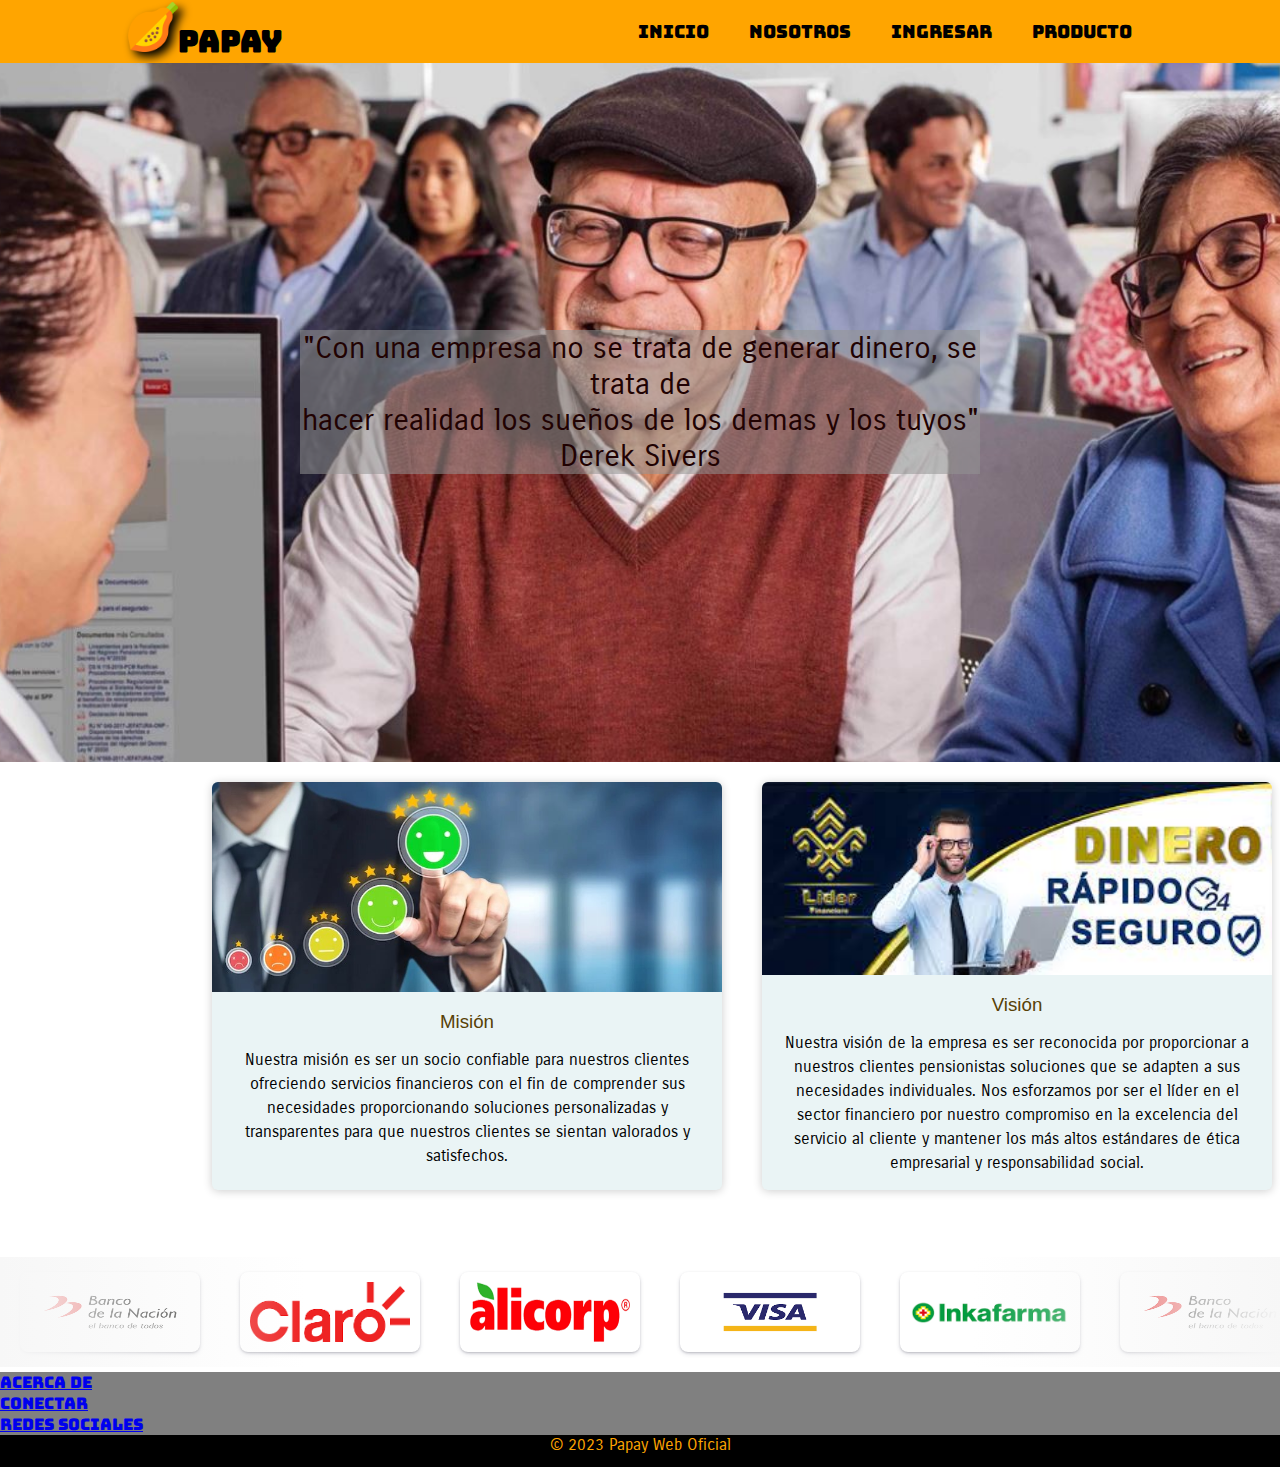
<file: index.html>
<!DOCTYPE html>
<html lang="en">
<head>
    <meta charset="UTF-8">
    <meta http-equiv="X-UA-Compatible" content="IE=edge">
    <meta name="viewport" content="width=device-width, initial-scale=1.0">
    <link rel="stylesheet" href="estilo.css">
    <link rel="icon" href="img/Logo.png">
    <title>Papay</title>
</head>
<body>

    <header class="header">
         
        <div class="logo"><img id="Logopapay" src="img/Logo.png" height="50px"   width="50px" alt="">Papay</div>
        <input type="checkbox" id = "toggle"> 
        <label for="toggle"><img class="Menu" src="menu.svg" alt="menu"></label>

        <nav class="navegation"> 
            <ul>
                <li><a href="index.html" class="activo">Inicio</a></li>
                <li><a href="Nosotros.html">Nosotros</a></li>
                <li><a href="IniciarSesion.html">Ingresar</a>
                    <ul> 
                        <li><a href="IniciarSesion.html">Iniciar Sesion</a></li>
                        <li><a href="Registrarse.html">Registrarse</a></li>
                    </ul>
                </li>
                <li><a href="Producto.html">Producto</a></li>                
            </ul>            
        </nav>       
    </header>
    <br></br>
    <section class="content1">
        <article> 
        <p> "Con una empresa no se trata de generar dinero, se trata de </p>
        <p>hacer realidad los sueños de los demas y los tuyos"</p>
        <p>Derek Sivers</p>
    </article>
    </section>

    <div class="conter"> 
        <div class="card">
            <figure>
                <img src="img/ola.jpg">
            </figure>
            <div class="contenido">
                <h3>Misión</h3>
                <p>Nuestra misión es ser un socio confiable para nuestros clientes ofreciendo
                    servicios financieros con el fin de comprender sus necesidades  proporcionando 
                    soluciones personalizadas y transparentes para que nuestros clientes se sientan
                    valorados y satisfechos.</p>
            </div>
        </div>
            <div class="card">
            <figure> 
                <img src="leder.jfif">
            </figure>
            <div class="contenido">
                <h3>Visión</h3>
                <p>Nuestra visión de la empresa es ser reconocida por proporcionar a nuestros clientes 
                    pensionistas soluciones que se adapten a sus necesidades individuales. Nos esforzamos
                    por ser el líder en el sector financiero por nuestro compromiso en la excelencia del
                    servicio al cliente y mantener los más altos estándares de ética empresarial y 
                    responsabilidad social.
                </p>
            </div>
        </div>
    </div> 

    <br></br>
    <div></div>

    <div class="slider">
        <div class="slide-track">
            <div class="slide"> <img src="img/img1.png" alt="">
            </div>
            <div class="slide"> <img src="img/img5.png" alt="">
            </div>
            <div class="slide"> <img src="img/img2.png" alt="">
            </div>
            <div class="slide"> <img src="img/img3.png" alt="">
            </div>
            <div class="slide"> <img src="img/img4.png" alt="">
            </div>
            <div class="slide"> <img src="img/img1.png" alt="">
            </div>
            <div class="slide"> <img src="img/img5.png" alt="">
            </div>
            <div class="slide"> <img src="img/img2.png" alt="">
            </div>
            <div class="slide"> <img src="img/img3.png" alt="">
            </div>
            <div class="slide"> <img src="img/img4.png" alt="">
            </div>  
            <div class="slide"> <img src="img/img1.png" alt="">
            </div>
            <div class="slide"> <img src="img/img5.png" alt="">
            </div>
            <div class="slide"> <img src="img/img2.png" alt="">
            </div>
            <div class="slide"> <img src="img/img3.png" alt="">
            </div>
            <div class="slide"> <img src="img/img4.png" alt="">
            </div>  
            <div class="slide"> <img src="img/img1.png" alt="">
            </div>
            <div class="slide"> <img src="img/img5.png" alt="">
            </div>
            <div class="slide"> <img src="img/img2.png" alt="">
            </div>
            <div class="slide"> <img src="img/img3.png" alt="">
            </div>
            <div class="slide"> <img src="img/img4.png" alt="">
            </div>      
        </div>
    </div>

    <footer>
        <div class="footer1">
            <ul>
                <li><a href="/acerca-de">Acerca de</a></li>
                <li><a href="/conectar">Conectar</a></li>
                <li><a href="/rrss">Redes Sociales</a></li>
              </ul>
        </div>

        <div class="footer2">
            <p>&copy; 2023 Papay Web Oficial </p>  
        </div>
          
    </footer>


</body>
</html>
</file>
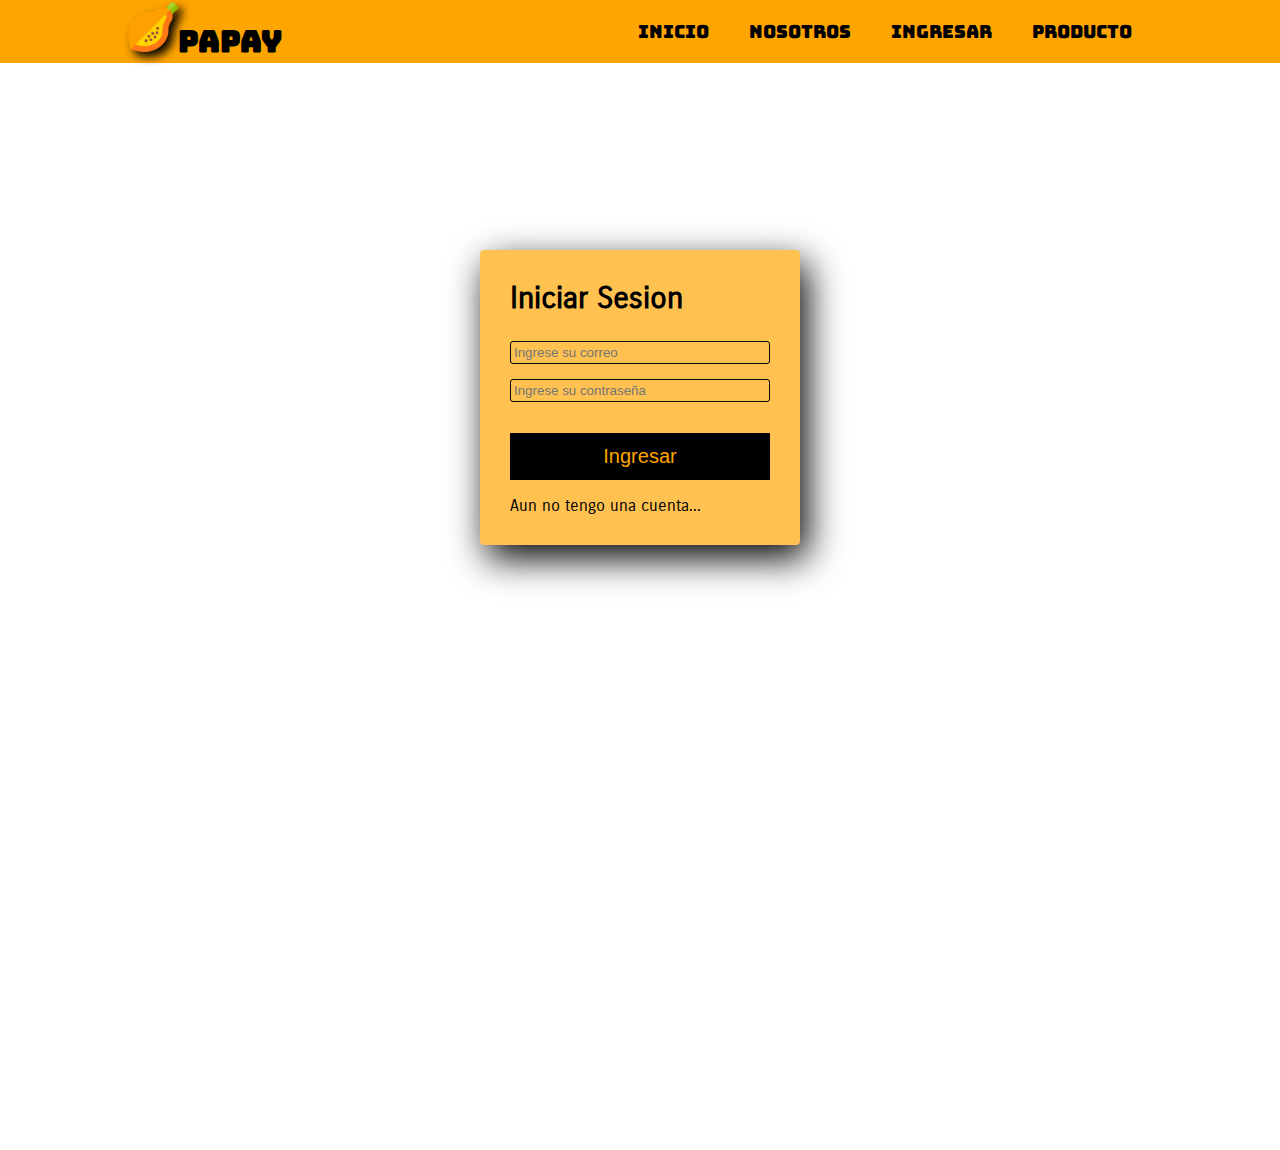
<file: IniciarSesion.html>
<html> 
<head> 
    <meta charset="utf-8"/>
    <title>Iniciar Sesion</title>
    <link rel="stylesheet" href="InicioSesion.css" />
    <link href="https://fonts.googleapis.com/css2?family=Bungee&display=swap" rel="stylesheet">
    <link href="https://fonts.googleapis.com/css2?family=Bungee&family=Carrois+Gothic&display=swap" rel="stylesheet">
</head>


<body>
    <header class="header"> 
        <div class="logo"><img id="Logopapay" src="img/Logo.png" height="50px"   width="50px" alt="">Papay</div>
        <input type="checkbox" id = "toggle">  
        <label for="toggle"><img class="Menu" src="menu.svg" alt="menu"></label>

        <nav class="navegation"> 
            <ul>
                <li><a href="index.html" class="activo">Inicio</a></li>
                <li><a href="Nosotros.html">Nosotros</a></li>
                <li><a href="IniciarSesion.html">Ingresar</a>
                    <ul> 
                        <li><a href="IniciarSesion.html">Iniciar Sesion</a></li>
                        <li><a href="Registrarse.html">Registrarse</a></li>
                    </ul>
                </li>
                <li><a href="Producto.html">Producto</a></li>                
            </ul>            
        </nav>
    </header>
    <div class="clearfix"></div>
        
        <section id="content">
            <h4>Iniciar Sesion</h4>
            <input class="controles" type="text" name="Correo" id="Correo" placeholder="Ingrese su correo">
            <input class="controles" type="text" name="Contraseña" id="Contraseña" placeholder="Ingrese su contraseña ">
            <input class="boton" type="submit" value="Ingresar">
            <p><a href="Registrarse.html">Aun no tengo una cuenta...</a></p>
        </section>     
    </div>
    
</body>

</html>
</file>
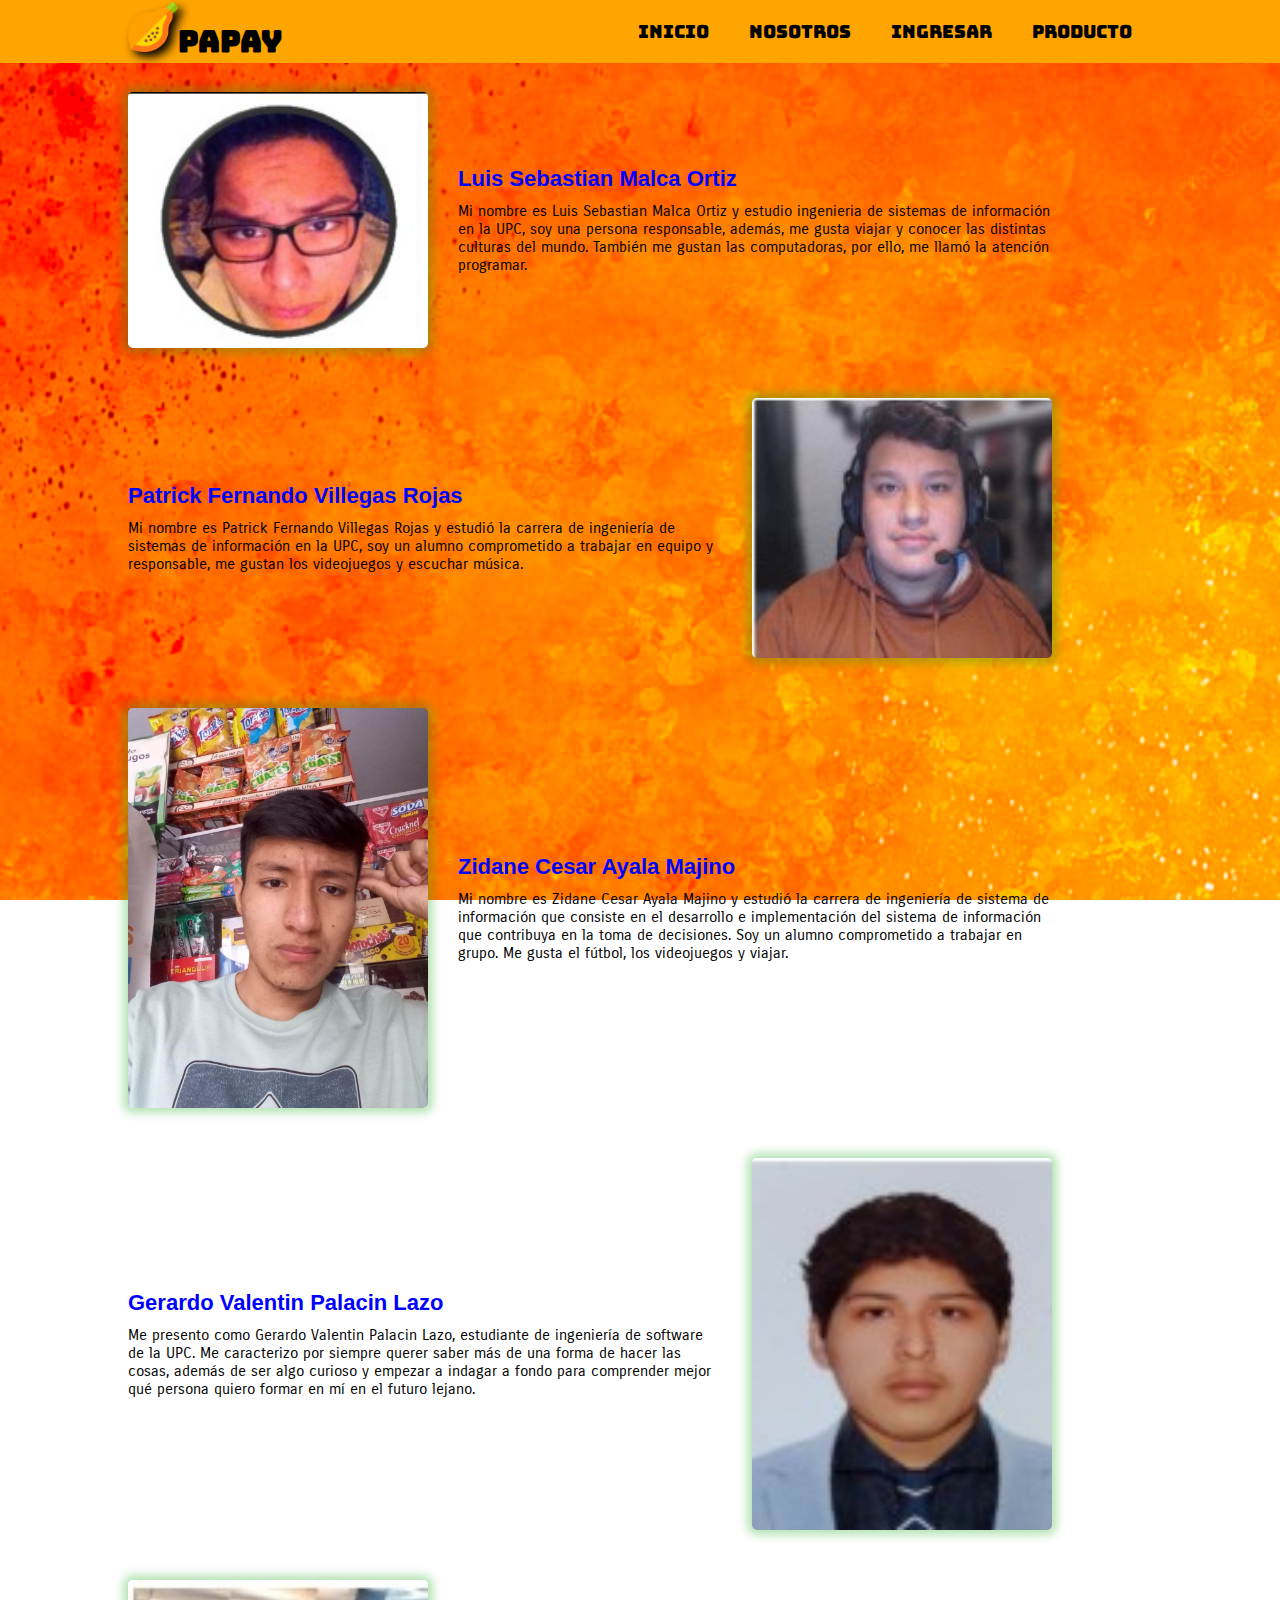
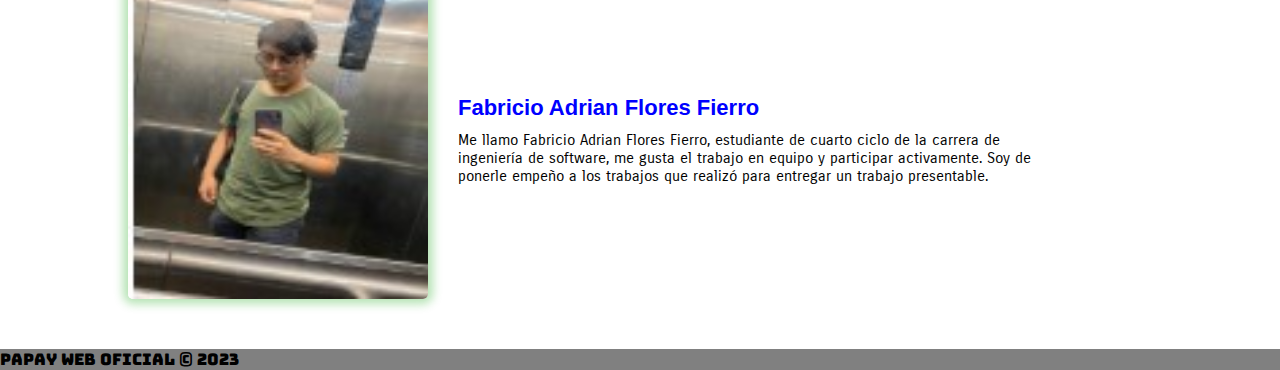
<file: Nosotros.html>
<!DOCTYPE html>
<html lang="en">
<head>
    <meta charset="UTF-8">
    <meta http-equiv="X-UA-Compatible" content="IE=edge">
    <meta name="viewport" content="width=device-width, initial-scale=1.0">
    <link rel="stylesheet" href="estilo.css">
    <link rel="icon" href="cLogo.jpg">
    <title>Nosotros</title>
    <style>

        body{
            background-image: url(img/fondo1.jpg);
            background-position: center;
            background-repeat: no-repeat;
            background-size: cover;
            background-attachment: fixed;
        } 
    
    </style>
</head>
<body>
    <header class="header"> 
        <div class="logo"><img id="Logopapay" src="img/Logo.png" height="50px"   width="50px" alt="">Papay</div>
        <input type="checkbox" id = "toggle"> 
        <label for="toggle"><img class="Menu" src="menu.svg" alt="menu"></label>

        <nav class="navegation"> 
            <ul>
                <li><a href="index.html" class="activo">Inicio</a></li>
                <li><a href="Nosotros.html">Nosotros</a></li>
                <li><a href="IniciarSesion.html">Ingresar</a>
                    <ul> 
                        <li><a href="IniciarSesion.html">Iniciar Sesion</a></li>
                        <li><a href="Registrarse.html">Registrarse</a></li>
                    </ul>
                </li>
                <li><a href="Producto.html">Producto</a></li>                
            </ul>            
        </nav>
    </header>
    <br></br> 

    <div class="new-contianer">
        <div class="block">
            <div class="image">
                <img src="img/Luis.jpg" alt="">                
            </div>
            <div class="contenido1"> 
                <h5>Luis Sebastian Malca Ortiz</h5>
                <p>Mi nombre es Luis Sebastian Malca Ortiz y estudio ingenieria de sistemas
                 de información en la UPC, soy una persona responsable, además, me gusta 
                 viajar y conocer las distintas culturas del mundo. También me gustan las
                 computadoras, por ello, me llamó la atención programar. </p>
            </div>
        </div> 
        <div class="block">
            <div class="image">
                <img src="img/Patrick.jpg" alt="">                
            </div>
            <div class="contenido1"> 
                <h5>Patrick Fernando Villegas Rojas</h5>
                <p>Mi nombre es Patrick Fernando Villegas Rojas y estudió la carrera de ingeniería de sistemas de información en la UPC, soy un alumno comprometido a trabajar en equipo y responsable, me gustan los videojuegos y escuchar música. </p>
            </div>
        </div> 
        <div class="block">
            <div class="image">
                <img src="img/Zidane.jpg" alt="">                
            </div>
            <div class="contenido1"> 
                <h5>Zidane Cesar Ayala Majino</h5>
                <p>Mi nombre es Zidane Cesar Ayala Majino y estudió la carrera de ingeniería de sistema de información que consiste en el desarrollo e implementación del sistema de información que contribuya en la toma de decisiones. Soy un alumno comprometido a trabajar en grupo. Me gusta el fútbol, los videojuegos y viajar.    </p>
            </div>
        </div> 
        <div class="block">
            <div class="image">
                <img src="img/Gerardo.jpg" alt="">                
            </div>
            <div class="contenido1"> 
                <h5>Gerardo Valentin Palacin Lazo</h5>
                <p>Me presento como Gerardo Valentin Palacin Lazo, estudiante de ingeniería de software de la UPC. Me caracterizo por siempre querer saber más de una forma de hacer las cosas, además de ser algo curioso y empezar a indagar a fondo para comprender mejor qué persona quiero formar en mí en el futuro lejano. </p>
            </div>
        </div> 
        <div class="block">
            <div class="image">
                <img src="img/Adrian.jpg" alt="">                
            </div>
            <div class="contenido1"> 
                <h5>Fabricio Adrian Flores Fierro</h5>
                <p>Me llamo Fabricio Adrian Flores Fierro, estudiante de cuarto ciclo de la carrera de ingeniería de software, me gusta el trabajo en equipo y participar activamente. Soy de ponerle empeño a los trabajos que realizó para entregar un trabajo presentable. </p>
            </div>
        </div> 
    </div>
    <footer>
        Papay Web Oficial &copy 2023
   </footer>

</body>
</html>
</file>
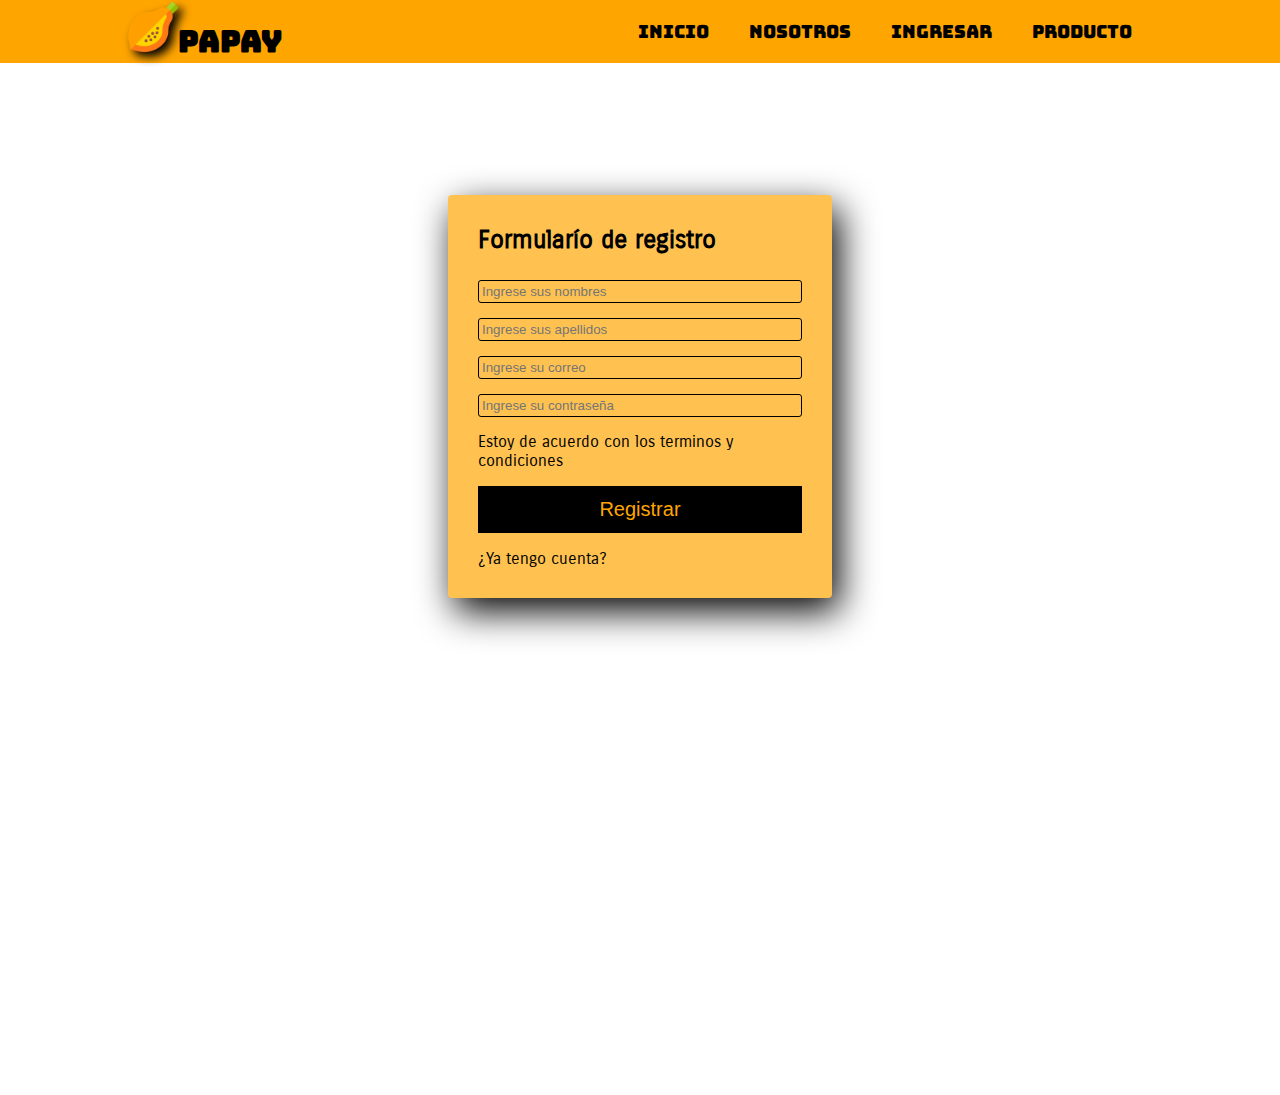
<file: Registrarse.html>
<html> 
<head> 
    <meta charset="utf-8"/>
    <title>Registrarse</title>
    <link rel="stylesheet" href="Registrar.css" />
    <link href="https://fonts.googleapis.com/css2?family=Bungee&display=swap" rel="stylesheet">
    <link href="https://fonts.googleapis.com/css2?family=Bungee&family=Carrois+Gothic&display=swap" rel="stylesheet">
</head>

<body>
    <header class="header"> 
        <div class="logo"><img id="Logopapay" src="img/Logo.png" height="50px"   width="50px" alt="">Papay</div>
        <input type="checkbox" id = "toggle"> 
        <label for="toggle"><img class="Menu" src="menu.svg" alt="menu"></label>

        <nav class="navegation"> 
            <ul>
                <li><a href="index.html" class="activo">Inicio</a></li>
                <li><a href="Nosotros.html">Nosotros</a></li>
                <li><a href="IniciarSesion.html">Ingresar</a>
                    <ul> 
                        <li><a href="IniciarSesion.html">Iniciar Sesion</a></li>
                        <li><a href="Registrarse.html">Registrarse</a></li>
                    </ul>
                </li>
                <li><a href="Producto.html">Producto</a></li>                
            </ul>            
        </nav>
    </header>

        <div class="clearfix"></div>
        
        <section id="content">
            <h4>Formularío de registro</h4>
            <input class="controles" type="text" name="Nombres" id="Nombres" placeholder="Ingrese sus nombres">
            <input class="controles" type="text" name="Apellidos" id="Apellidos" placeholder="Ingrese sus apellidos">
            <input class="controles" type="text" name="Correo" id="Correo" placeholder="Ingrese su correo">
            <input class="controles" type="text" name="Contraseña" id="Contraseña" placeholder="Ingrese su contraseña ">
            <p>Estoy de acuerdo con los terminos y condiciones</p>
            <input class="boton" type="submit" value="Registrar">
            <p><a href="IniciarSesion.html">¿Ya tengo cuenta?</a></p>
        </section>     
    </div>
    <div class="clearfix"></div>
    
</body>

</html>
</file>
<file: estilo.css>
@import url('https://fonts.googleapis.com/css2?family=Bungee&display=swap'); 
@import url('https://fonts.googleapis.com/css2?family=Bungee&family=Carrois+Gothic&display=swap');
*,
*::before,
*::after{
    margin: 0;
    padding: 0;
    box-sizing: inherit;
}

body{
    font-family: 'Bungee', cursive;
    min-height: 100vh;
    box-sizing: border-box;
    background-color: rgb(255, 255, 255);
}

.header{
    position: fixed;
    top: 0;
    left: 0;
    right: 0;
    background-color: orange;/*color del borde del menú*/
    padding: 0px 10%;
    display: flex;
    align-items: center;
    justify-content: space-between;
    z-index: 100;
}

header img{
    filter: drop-shadow( 5px 5px 5px #000);
}

.content1{
    font-family: Impact, Haettenschweiler, 'Arial Narrow Bold', sans-serif;
    display: flex;
    height: 40px; /*mover de abajo o hacia arriba*/
    height: 80vh !important;
    background-image: url(img/jubilados.jpg);
    background-position: center;
    background-repeat: no-repeat;
    background-size: cover;
    background-attachment: fixed;
    align-items: center;
    justify-content: center;
    flex-direction: column;
    text-align: center;    
    padding: 50px 300px;
}
.content1 p{
    font-size: 30px;
    font-weight: 300;
    background-color: rgba(148, 148, 148, 0.550);
    color: rgb(33, 2, 2); /*color del texto*/
}

.logo{
    font-size: 30px;
    text-transform: uppercase;
    color: rgb(0, 0, 0);
    font-weight: 800;   
}

.navegation ul{
    list-style: none;
}

.header .navegation ul li{
    float: left;
    position: relative;
}

.header .navegation ul li a{
    font-size: 18px;
    color: black; /* color de letra del menú*/
    text-decoration: none;
    padding: 20px;
    display: block;
    transition: all .2s ease;
}
.header .navegation ul li a:hover{
    background-color: rgb(242, 103, 11);/*color de navegación*/
}

.header .navegation ul li ul{
    position: absolute;
    right: 0;
    width: 300px;
    background-color: transparent;/*color del submenu*/
    display: none;
}

.header .navegation ul li ul li a{
    font-size: 15px;
    text-transform: capitalize;
}

.header .navegation ul li ul li ul{
    position: absolute;
    top: 0;
    right: 300px;
}

.header .navegation ul li ul li {
    width: 100%;
}

.header .navegation ul li:hover > ul {
    display: initial;
}

#toggle,
.header label{
    display: none;
    cursor: pointer;
}

.menu{
    width: 45px;
    height: 35px;
}

@media(max-width:650px){
    .header label {
        display: initial;
    }

    .header {
        padding: 20px 10%;
    }
    .header .navegation{
        position: absolute;
        top:100%;
        left: 0;
        right: 0;
        background-color: rgba(245, 190, 11, 0.7);
        display: none;
    }
    .header .navegation ul li{
        width: 100%;

    }
    .header .navegation ul li a {
        padding: 8px 30px 8px 10%;
    }
    .header .navegation ul li ul{
        position: relative;
        width: 100%;
        left: 0;
    }
    .header .navegation ul li ul li{
        background-color: orangered;
    }
    .header .navegation ul li ul li ul{
        position: relative;
        width: 100%;
        left: 0;
    }
    #toggle:checked ~ .navegation{
        display: block;
    }
}

/*-----------Mision--------------*/

.conter{
    width: 100%;
    display: flex;
    max-width: 1100px;
    font-family: Impact, Haettenschweiler, 'Arial Narrow Bold', sans-serif;
    margin-left: 15%;
}
.card{
    width: 100%;
    margin: 20px;
    border-radius: 6px;
    overflow: hidden;
    background: rgb(234, 244, 245);
    color: rgb(87, 65, 6);
    box-shadow: 0px 1px 10px rgba(0,0,0,0.2);
    cursor: default;
    transition: all 400ms ease; 
}

.card:hover{
    box-shadow: 5px 5px 20px rgba(32, 30, 30, 0.5);
    transform: translateY(-5%);
}

.card img{
    width: 100%;
    right: 210px;
}
.card .contenido{
    text-align: center;
    padding: 15px;
}

.card .contenido p{
    line-height: 1.5;
    color: rgb(0, 0, 0);
}
.card .contenido h3{
    font-weight: 400;
    margin-bottom: 15px;
}

footer{ 
    background-color: grey;
    
    
}
footer .footer1{

}

footer .footer2{ 
    background-color: black;
    color: orange;
    text-align: center;
    width: 100%;
    min-height: 2rem;
    font-family: 'Courier New', Courier, monospace;
    
}


/*-------------------Slider */

.slider{
    display: flex;
    height: auto;
    width: auto;
    overflow: hidden;
    align-items: center;
} 
.slider:before{
    position: absolute;
    z-index: 1;
    left: 0;
    content: "";
    width: 23.958%;
    height: 110px;
    background:linear-gradient(-90deg,hsla(0,0%,96.9%,0), #f7f7f7);
}
.slider:after{
    position: absolute;
    right: 0;
    content: "";
    width: 23.958%;
    height: 110px;
    background:linear-gradient(90deg,
    hsla(0,0%,96.9%,0),
    hsla(0,0%,96.9%,0.99) 99%);
}

.slider .slide-track{
    display: flex;
    animation:scroll 25s linear infinite;
    -webkit-animation: scroll 25s linear infinite;
    width: calc(240px * 10);
}

.slider .slide{
    display: flex;
}

.slider .slide img{
    width: 180px;
    height: 80px;
    padding: 10px;
    background-color: white;
    cursor: pointer;
    margin: 20px;
    border-radius: 8px;
    box-shadow: rgba(50,50,93,0.25) 0px 2px 5px -1px,
                rgba(0,0,0,0.3) 0px 1px 3px -1px;
}

@keyframes scroll{
    0%{
        -webkit-transform: translateX(0);
        transform: translateX(0);
    }
    100%{
        -webkit-transform: translateX(-240px * 5);
        transform: translateX(calc(-240px * 5));
    }
}

/*------------------Nosotros-----------------------------*/

.new-contianer{
    max-width: 80%;
    margin: 50px auto 0;
    font-family: 'Poppins', sans-serif;
}

.new-contianer .block{
    margin-bottom: 50px;
    display: flex;
    flex-direction: row;
    flex-wrap: wrap;
}

.new-contianer .block .image{
    flex: 0 0 auto;
    width: 300px;
    overflow: hidden;
    border-radius: 5px;
    box-shadow: 0 0 10px 5px rgba(11, 162, 6, 0.3);
    line-height: 0;
}

.new-contianer .block .image img{
    width: 100%;
    transition: .3s;    
    transform: scale(1);
}

.new-contianer .block .image:hover img{
    transform: scale(1.05);

}

.new-contianer .block .contenido1{
    flex: 0 0 auto;
    width: calc(100% - 400px);
    box-sizing: border-box;
    align-self: center;
}

.new-contianer .block .contenido1 h5{
    font-weight: 700;
    font-size: 22px;
    color: blue;
    margin-bottom: 10px;
}


.new-contianer .block .contenido1 p{
    font-size: 15px;

}

@media screen and (min-width: 1024px){

    .new-contianer .block:nth-child(odd) .image{
        order: 1;
    }
    .new-contianer .block:nth-child(even) .image{
        order: 2;
    }
    .new-contianer .block:nth-child(odd) .contenido1{
        order: 2;
        padding-left: 30px;
    }
    .new-contianer .block:nth-child(even) .contenido1{
        order: 1;
        padding-right: 30px;
    }
}

/*---------------Producto------------------------------------------------------------------------------------*/



.video-container{
    display: flex;
    justify-content: center;
    align-items: center;
    padding-top: 70px;
}
/*PAPAY ANIMADO*/
.papay_animado{
    padding-top: 150px;
    display: flex;
    align-items: center;
    justify-content: center;
    font-size: 120px;
    height: 100px;
}

.letter{
    transition: 0.4s;
    transform: translateX(0);
    cursor:grab;
    color:black(44, 29, 2);
}

.letter:hover{
    transform:translateY(-1rem);
    background:-webkit-linear-gradient(120deg,hsl(19, 90%, 52%),
    hsl(56, 100%, 50%));
    -webkit-background-clip: text;
    -webkit-text-fill-color: transparent;

}


/* SECCION PREGUNTAS*/
p{
    font-family: 'Carrois Gothic', sans-serif;

}

.faq_header-title{
    font-size: clamp(26px , 5vw , 40px);
    color: black;
    margin-bottom: 20px;
}

.faq_panel{
    padding: 7px 21px;
    margin-bottom: 24px;
    border: 1px solid orange;
    border-radius: 8px;
}

.faq_label{
    padding-block: 7px;
    color: orange;
    cursor: pointer;
}

.faq_label:hover{
    color: orange;
}

.faq_panel-answer{
    color: black;
    padding-top: 5px;
    padding-bottom: 7px;
}
</file>
<file: InicioSesion.css>
@import url('https://fonts.googleapis.com/css2?family=Bungee&display=swap'); 

*,
*::before,
*::after{
    margin: 0;
    padding: 0;
    box-sizing: inherit;
}

body{
    font-family: 'Bungee', cursive;
    min-height: 100vh;
    box-sizing: border-box;
    background-color: rgb(255, 255, 255);
}
header img{
    filter: drop-shadow( 5px 5px 5px #000);
}
.header{
    position: fixed;
    top: 0;
    left: 0;
    right: 0;
    background-color: orange;/*color del borde del menú*/
    padding: 0px 10%;
    display: flex;
    align-items: center;
    justify-content: space-between;
    z-index: 1000;
}

.logo{
    font-size: 30px;
    text-transform: uppercase;
    color: rgb(0, 0, 0);
    font-weight: 800;   
}

.navegation ul{
    list-style: none;
}

.header .navegation ul li{
    float: left;
    position: relative;
}

.header .navegation ul li a{
    font-size: 18px;
    color: black; /* color de letra del menú*/
    text-decoration: none;
    padding: 20px;
    display: block;
    transition: all .2s ease;
}
.header .navegation ul li a:hover{
    background-color: rgb(242, 103, 11);/*color de navegación*/
}

.header .navegation ul li ul{
    position: absolute;
    right: 0;
    width: 300px;
    background-color: transparent;/*color del submenu*/
    display: none;
}

.header .navegation ul li ul li a{
    font-size: 15px;
    text-transform: capitalize;
}

.header .navegation ul li ul li ul{
    position: absolute;
    top: 0;
    right: 300px;
}

.header .navegation ul li ul li {
    width: 100%;
}

.header .navegation ul li:hover > ul {
    display: initial;
}

#toggle,
.header label{
    display: none;
    cursor: pointer;
}

.menu{
    width: 45px;
    height: 35px;
}

@media(max-width:950px){
    .header label {
        display: initial;
    }

    .header {
        padding: 20px 10%;
    }
    .header .navegation{
        position: absolute;
        top:100%;
        left: 0;
        right: 0;
        background-color: rgba(245, 190, 11, 0.7);
        display: none;
    }
    .header .navegation ul li{
        width: 100%;

    }
    .header .navegation ul li a {
        padding: 8px 30px 8px 10%;
    }
    .header .navegation ul li ul{
        position: relative;
        width: 100%;
        left: 0;
    }
    .header .navegation ul li ul li{
        background-color: orangered;
    }
    .header .navegation ul li ul li ul{
        position: relative;
        width: 100%;
        left: 0;
    }
    #toggle:checked ~ .navegation{
        display: block;
    }
}

#content{
    font-family: 'Carrois Gothic', sans-serif;
    background: rgb(255, 194, 81);
    width: 25%;
    padding: 30px ;
    margin: auto;
    margin-top: 250px;/*Ubicacion del cuadrado*/
    border-radius: 4px;
    color: black;
    box-shadow: 7px 13px 37px #000;
}

footer{
    background-color: black;
    color: orange;
    text-align: center;
    width: 100%;
    min-height: 1rem;
}

#content h4{
font-size: 30px;
margin-bottom:25px;
}
nav .botonir{
    background-color: black;
    color: orange;
    border: none;
    padding: 3px;
    font-size: 20px;
}

.controles{
    width: 100%;
    background-color: rgb(255, 194, 81);
    padding: 3px;
    border-radius: 3px;
    margin-bottom: 15px;
    border: 1px solid black;
}

div a{
    color: black;
    text-decoration: none;
}
#content a{
    color: black;
    text-decoration: none;
    text-align: center;
}

#content a:hover{
    color: black;
    text-decoration: underline;
}

#content .boton{
    width: 100%;
    background-color: black;
    border: none;
    padding: 12px;
    margin: 16px 0;
    color: orange;
    font-size: 20px;
}
footer{
    background-color: black;
    color: orange;
    text-align: center;
    width: 100%;
    min-height: 1rem;
    font-family: 'Courier New', Courier, monospace;
}
</file>
<file: Registrar.css>
@import url('https://fonts.googleapis.com/css2?family=Bungee&display=swap'); 

*,
*::before,
*::after{
    margin: 0;
    padding: 0;
    box-sizing: inherit;
}

body{
    font-family: 'Bungee', cursive;
    min-height: 100vh;
    box-sizing: border-box;
    background-color: rgb(255, 255, 255);
}

header img{
    filter: drop-shadow( 5px 5px 5px #000);
}   
.header{
    position: fixed;
    top: 0;
    left: 0;
    right: 0;
    background-color: orange;/*color del borde del menú*/
    padding: 0px 10%;
    display: flex;
    align-items: center;
    justify-content: space-between;
    z-index: 1000;
}

.logo{
    font-size: 30px;
    text-transform: uppercase;
    color: rgb(0, 0, 0);
    font-weight: 800;   
}

.navegation ul{
    list-style: none;
}

.header .navegation ul li{
    float: left;
    position: relative;
}

.header .navegation ul li a{
    font-size: 18px;
    color: black; /* color de letra del menú*/
    text-decoration: none;
    padding: 20px;
    display: block;
    transition: all .2s ease;
}
.header .navegation ul li a:hover{
    background-color: rgb(242, 103, 11);/*color de navegación*/
}

.header .navegation ul li ul{
    position: absolute;
    right: 0;
    width: 300px;
    background-color: transparent;/*color del submenu*/
    display: none;
}

.header .navegation ul li ul li a{
    font-size: 15px;
    text-transform: capitalize;
}

.header .navegation ul li ul li ul{
    position: absolute;
    top: 0;
    right: 300px;
}

.header .navegation ul li ul li {
    width: 100%;
}

.header .navegation ul li:hover > ul {
    display: initial;
}

#toggle,
.header label{
    display: none;
    cursor: pointer;
}

.menu{
    width: 45px;
    height: 35px;
}

@media(max-width:950px){
    .header label {
        display: initial;
    }

    .header {
        padding: 20px 10%;
    }
    .header .navegation{
        position: absolute;
        top:100%;
        left: 0;
        right: 0;
        background-color: rgba(245, 190, 11, 0.7);
        display: none;
    }
    .header .navegation ul li{
        width: 100%;

    }
    .header .navegation ul li a {
        padding: 8px 30px 8px 10%;
    }
    .header .navegation ul li ul{
        position: relative;
        width: 100%;
        left: 0;
    }
    .header .navegation ul li ul li{
        background-color: orangered;
    }
    .header .navegation ul li ul li ul{
        position: relative;
        width: 100%;
        left: 0;
    }
    #toggle:checked ~ .navegation{
        display: block;
    }
}

#content{
    font-family: 'Carrois Gothic', sans-serif;
    background: rgb(255, 194, 81);
    width: 30%;
    padding: 30px;
    margin: auto;
    margin-top: 195px;/*Mover el cudro*/
    border-radius: 4px;
    color: black;
    box-shadow: 7px 13px 37px #000;
}


footer{
    background-color: black;
    color: orange;
    text-align: center;
    width: 100%;
    min-height: 1rem;
}

#content h4{
font-size: 25px;
margin-bottom:25px;
}
nav .botonir{
    background-color: black;
    color: orange;
    border: none;
    padding: 3px;
   font-size: 20px;
}

.controles{
    width: 100%;
    background-color: rgb(255, 194, 81);
    padding: 3px;
    border-radius: 3px;
    margin-bottom: 15px;
    border: 1px solid black;
}

div a{
    color: black;
    text-decoration: none;
}
#content a{
    color: black;
    text-decoration: none;
    text-align: center;
}

#content a:hover{
    color: black;
    text-decoration: underline;
}

#content .boton{
    width: 100%;
    background-color: black;
    border: none;
    padding: 12px;
    margin: 16px 0;
    color: orange;
    font-size: 20px;
}
</file>
